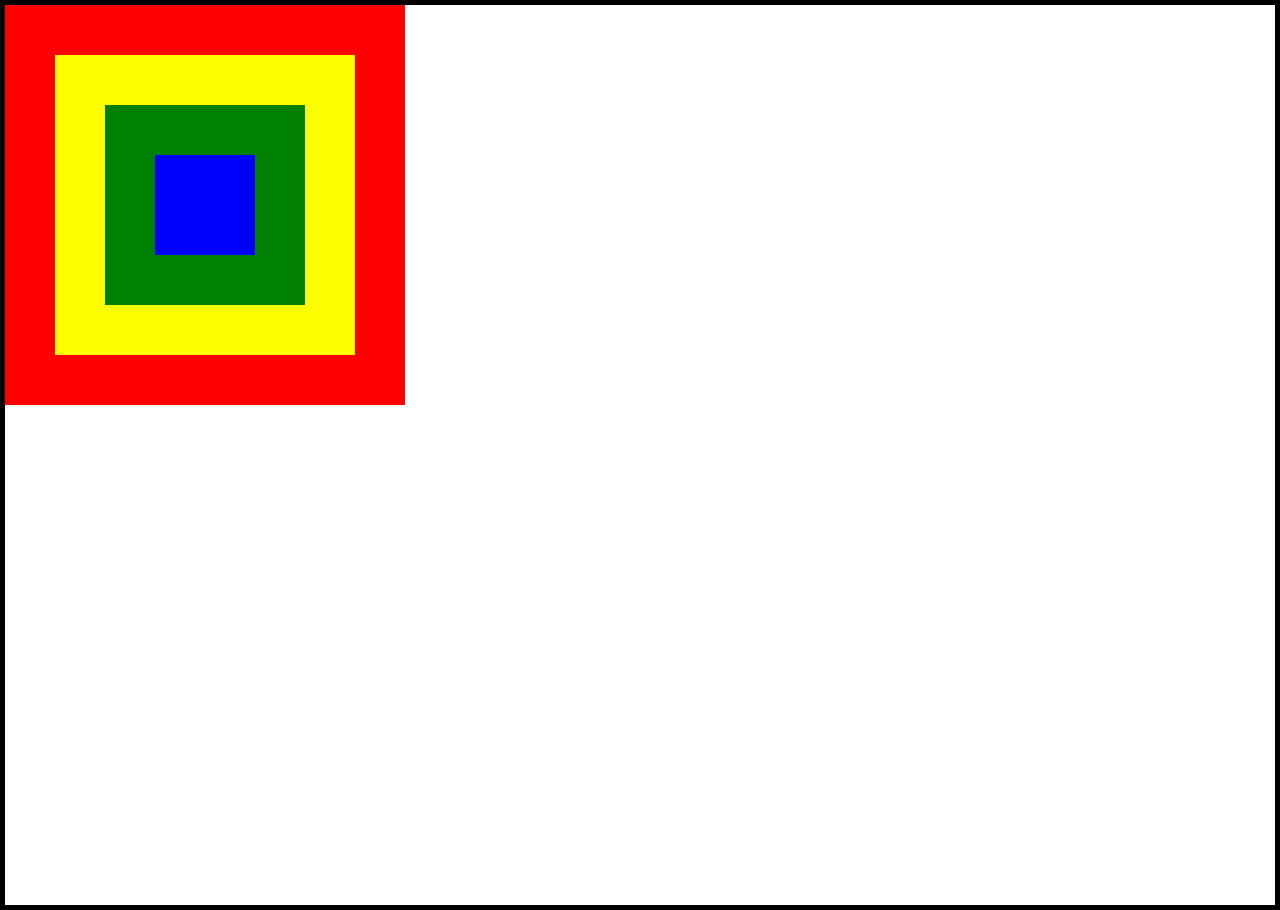
<file: css-mocks/exercise 1/index.html>
<!DOCTYPE html>
<html lang="en">
<head>
  <meta charset="UTF-8">
  <title>CSS Positioning Exercise</title>
  <link rel="stylesheet" href="style.css">
</head>
<body>
<!-- Don't change anything here! -->
<div class="one">
  <div class="two">
    <div class="three">
      <div class="four"></div>
    </div>
  </div>
</div>
</body>
</html>
</file>
<file: css-mocks/exercise 1/style.css>
/*exercise 1*/

body {
  margin: 0;
  border: 5px solid black;
  height: 100vh;
  position: relative;
}
.one {
  width: 400px;
  height: 400px;
  background-color: red;
  position: relative;
}
.two {
  width: 300px;
  height: 300px;
  background-color: yellow;
  position: relative;
  top: 50px;
  bottom: 50px;
  left: 50px;
  right: 50px;
}
.three {
  width: 200px;
  height: 200px;
  background-color: green;
  position: relative;
  top: 50px;
  bottom: 50px;
  left: 50px;
  right: 50px;
}
.four {
  width: 100px;
  height: 100px;
  background-color: blue;
  position: relative;
  top: 50px;
  bottom: 50px;
  left: 50px;
  right: 50px;
}
</file>
